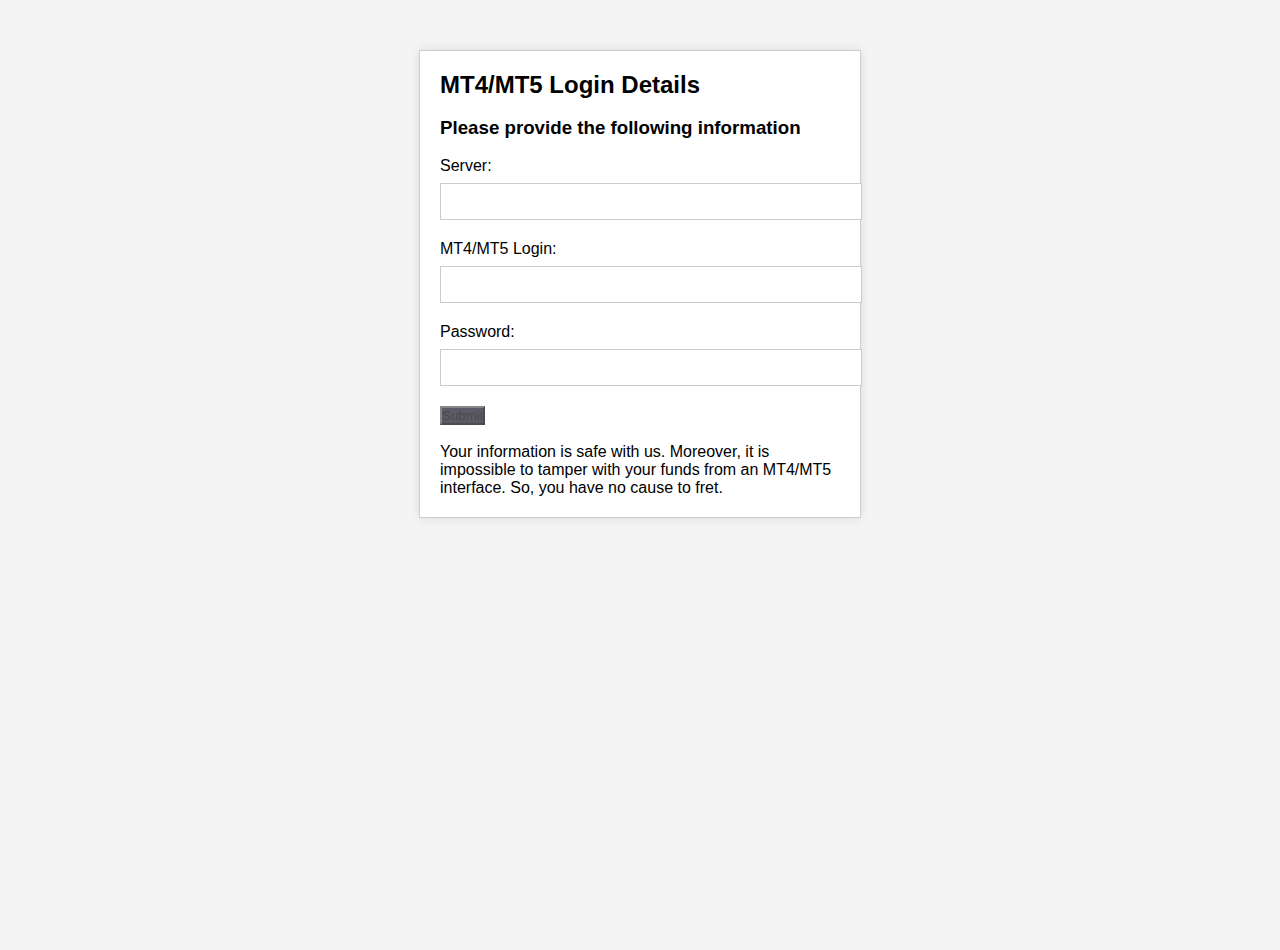
<file: Current Pinalgo/mt4.html>
<!DOCTYPE html>
<html lang="en">

<head>
    <meta charset="UTF-8">
    <meta http-equiv="X-UA-Compatible" content="IE=edge">
    <meta name="viewport" content="width=device-width, initial-scale=1.0">
    <link href="https://cdn.jsdelivr.net/npm/bootstrap@5.1.3/dist/css/bootstrap.min.css" rel="stylesheet"
        integrity="sha384-1BmE4kWBq78iYhFldvKuhfTAU6auU8tT94WrHftjDbrCEXSU1oBoqyl2QvZ6jIW3" crossorigin="anonymous">
    <link rel="stylesheet" href="styles.css">
    
    <!-- Option 1: Include in HTML -->
    <link rel="stylesheet" href="https://cdn.jsdelivr.net/npm/bootstrap-icons@1.3.0/font/bootstrap-icons.css">
    <script src='https://api.mapbox.com/mapbox-gl-js/v2.3.1/mapbox-gl.js'></script>
    <link href='https://api.mapbox.com/mapbox-gl-js/v2.3.1/mapbox-gl.css' rel='stylesheet' />
    <title>Forex Bootcamp</title>

    <body class="bg-black">
        <div class="form-container bg-black">
            <h2 class="text-light">MT4/MT5 Login Details</h2>
            <br>
            <h3 class="text-light">Please provide the following information</h3>
            <br>
            <form action="/submit" method="post">
                <label for="account_number" class="text-light">Server:</label>
                <input type="text" id="account_number" class="bg-transparent text-light" name="account_number" required>
                
                <label for="mt4/mt5-login" class="text-light">MT4/MT5 Login:</label>
                <input type="text" id="mt4/mt5-login" class="bg-transparent text-light" name="mt4/mt5-login" required>
                
                <label for="password" class="text-light">Password:</label>
                <input type="password" id="password" class="bg-transparent text-light" name="password" required>

                <button class="btn btn-primary btn-outline-transparent btn-lg" data-bs-toggle="modal" data-bs-target="#enroll">Submit</button>
            </form>
            <br>
            <p class="text-light">Your information is safe with us. Moreover, it is impossible to tamper with your funds from an MT4/MT5 interface. So, you have no cause to fret.</p>
        </div>
        <!-- <div class="account-size mx-5 jusitify-contnent-center text-light">
            
            <input type="number" class="minimum" id="accountSizeCard" min="1000" placeholder="Enter Account Size ($1k minimum)" required>
        </div> -->


    <script src="https://cdn.jsdelivr.net/npm/bootstrap@5.1.3/dist/js/bootstrap.bundle.min.js"
    integrity="sha384-ka7Sk0Gln4gmtz2MlQnikT1wXgYsOg+OMhuP+IlRH9sENBO0LRn5q+8nbTov4+1p" crossorigin="anonymous">
</script>
</body>

</html>
</file>
<file: Current Pinalgo/styles.css>
*{
    margin: 0;
    padding: 0;
}

@media(min-width:768px){
    .news-input{
        width:50%;
    }
}
 


body, html {
    height: 100%;
    background-color: transparent;
    
  }
  
  .bg{
    background: url(img/background.jpeg) no-repeat center center fixed; 
    -webkit-background-size: cover;
    -moz-background-size: cover;
    -o-background-size: cover;
    background-size: cover;
    
  }
  .subscription-container {
    display: flex;
    align-items: center;
}

.subscription-image {
    max-width: 200px; /* adjust as needed */
    margin-right: 20px;
}

form {
    flex: 2;
}
.navbar .nav-link {
    transition: color 0.3s ease;  
}

.navbar .nav-link:hover {
    color: #c4c707;  
}


.navbar .btn {
    transition: background-color 0.3s ease, border-color 0.3s ease;  
}

.navbar .btn:hover {
    background-color: orangered; 
    border-color: #b38600;
}

 

  .card {
    opacity: .7;
    background-color: rgba(23, 22, 41) !important;
  }

  .btn{
      opacity: .7;
      background-color: rgba(23, 22, 41) !important;
  }

#emailButton{
    border-radius: 12px;
    opacity: .7;
    background-color: rgba(23, 22, 41) !important;
}

#emailInput{
    color: white;
    opacity: .7;
    background-color: rgba(23, 22, 41) !important;
}

.bg-dark {
    --bs-bg-opacity: .8;
}

#map{
    width: 100%;
    height: 100%;
    border-radius: 10px;
}
.modal-header {
    background-color: rgba(23, 22, 41) !important;
    --bs-bg-opacity: .8;
}

.modal-body{
    background-color: rgba(23, 22, 41) !important;
    --bs-bg-opacity: .8;
}
#modaal{
    background-color: rgba(23, 22, 41) !important;
    --bs-bg-opacity: .8;
}

.modal-footer{
    background-color: rgba(23, 22, 41) !important;
    --bs-bg-opacity: .8;
}

.hover-effect-card {
    position: relative;
    overflow: hidden;  /* to ensure the content doesn't spill outside of the card */
}

.hover-effect-card img {
    width: 100%;
    transition: transform 0.3s ease;  /* smooth zoom effect */
}

.hover-effect-card .hover-content {
    position: absolute;
    top: 0;
    left: 0;
    width: 100%;
    height: 100%;
    background: rgba(0, 0, 0, 0.6);  /* semi-transparent black */
    color: white;
    display: flex;
    justify-content: center;
    align-items: center;
    opacity: 0;  /* hide it by default */
    transition: opacity 0.3s ease;  /* smooth fade-in effect */
}

.hover-effect-card:hover img {
    transform: scale(1.1);  /* zoom in the image */
}

.hover-effect-card:hover .hover-content {
    opacity: 1;  /* display the content */
}

.minimum{
    width:50%;
    margin:50px 30%;
    padding: 10px 10px;
}
body {
    font-family: Arial, sans-serif;
    background-color: #f4f4f4;
    margin: 0;
    padding: 0;
}

.form-container {
    max-width: 400px;
    margin: 50px auto;
    padding: 20px;
    border: 1px solid #ccc;
    background-color: #fff;
    box-shadow: 0 0 10px rgba(0, 0, 0, 0.1);
}

form label {
    display: block;
    margin-bottom: 8px;
}

form input[type="text"], form input[type="number"], form input[type="password"] {
    width: 100%;
    padding: 10px;
    margin-bottom: 20px;
    border: 1px solid #ccc;
}

form input[type="submit"] {
    padding: 10px 15px;
    background-color: #007BFF;
    border: none;
    color: #fff;
    cursor: pointer;
}

form input[type="submit"]:hover {
    background-color: #0056b3;
}


@media screen and (max-width:860px) {
    .form-control{
        width:100%;
        margin:50px 2%;
        
    }
    .login{
        margin: 20px 30%;
        align-items: center;
        text-align: center;
    }
    .login button{
        font-size: 20px;
        width: 135px;
    }
}
.hidden-section {
    display: none;
}
</file>
